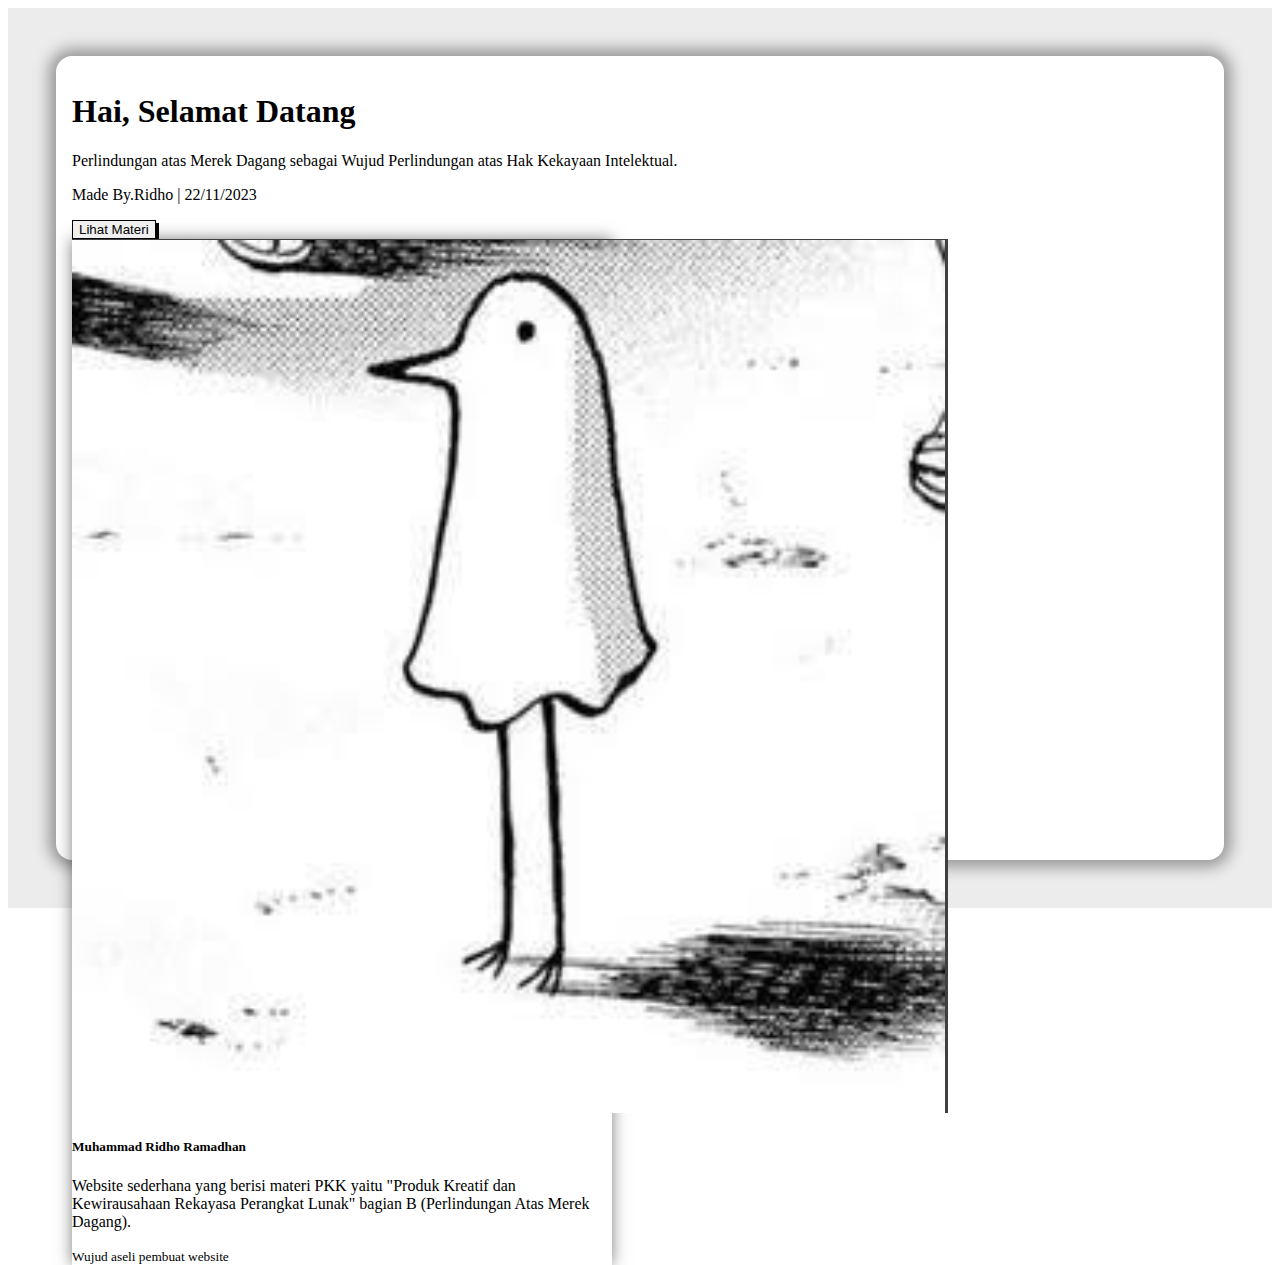
<file: index.html>
<!DOCTYPE html>
<html lang="en">
  <head>
    <meta charset="utf-8" />
    <meta name="viewport" content="width=device-width, initial-scale=1" />
    <title>Ridho | Homepage</title>
    <link href="https://cdn.jsdelivr.net/npm/bootstrap@5.3.2/dist/css/bootstrap.min.css" rel="stylesheet" integrity="sha384-T3c6CoIi6uLrA9TneNEoa7RxnatzjcDSCmG1MXxSR1GAsXEV/Dwwykc2MPK8M2HN" crossorigin="anonymous" />
    <link rel="stylesheet" href="style.css" />
  </head>
  <body>
    <div class="contain">
      <div class="main">
        <div class="main-content row d-flex justify-content-center align-items-center px-5">
          <div class="col col-lg-6 col-sm-12 text-start">
            <h1 class="fs-2 ">Hai, Selamat Datang</h1>
            <p class="">Perlindungan atas Merek Dagang sebagai Wujud Perlindungan atas Hak Kekayaan Intelektual.</p>
            <p class="opacity-75">Made By.Ridho | 22/11/2023</p>
            <button onclick="pindahKe('materi.html')" type="button" class="btn btn-light">Lihat Materi</button>
          </div>
          <div class="col col-lg-6 col-sm-12">
            <div class="card mb-3" style="max-width: 540px">
              <div class="row g-0">
                <div class="col-md-4 col-sm-4">
                  <img src="me if you even care.png" class="img-fluid h-100 rounded-start" alt="..." />
                </div>
                <div class="col-md-8 col-sm-8">
                  <div class="card-body">
                    <h5 class="card-title">Muhammad Ridho Ramadhan</h5>
                    <p class="card-text">Website sederhana yang berisi materi PKK yaitu "Produk Kreatif dan Kewirausahaan Rekayasa Perangkat Lunak" bagian B (Perlindungan Atas Merek Dagang).</p>
                    <p class="card-text"><small class="text-body-secondary">Wujud aseli pembuat website</small></p>
                  </div>
                </div>
              </div>
            </div>
          </div>
        </div>
      </div>
    </div>

    <script>
      function pindahKe(name){
        window.location.href = name;
      }
    </script>
    <script src="https://cdn.jsdelivr.net/npm/bootstrap@5.3.2/dist/js/bootstrap.bundle.min.js" integrity="sha384-C6RzsynM9kWDrMNeT87bh95OGNyZPhcTNXj1NW7RuBCsyN/o0jlpcV8Qyq46cDfL" crossorigin="anonymous"></script>
  </body>
</html>
</file>
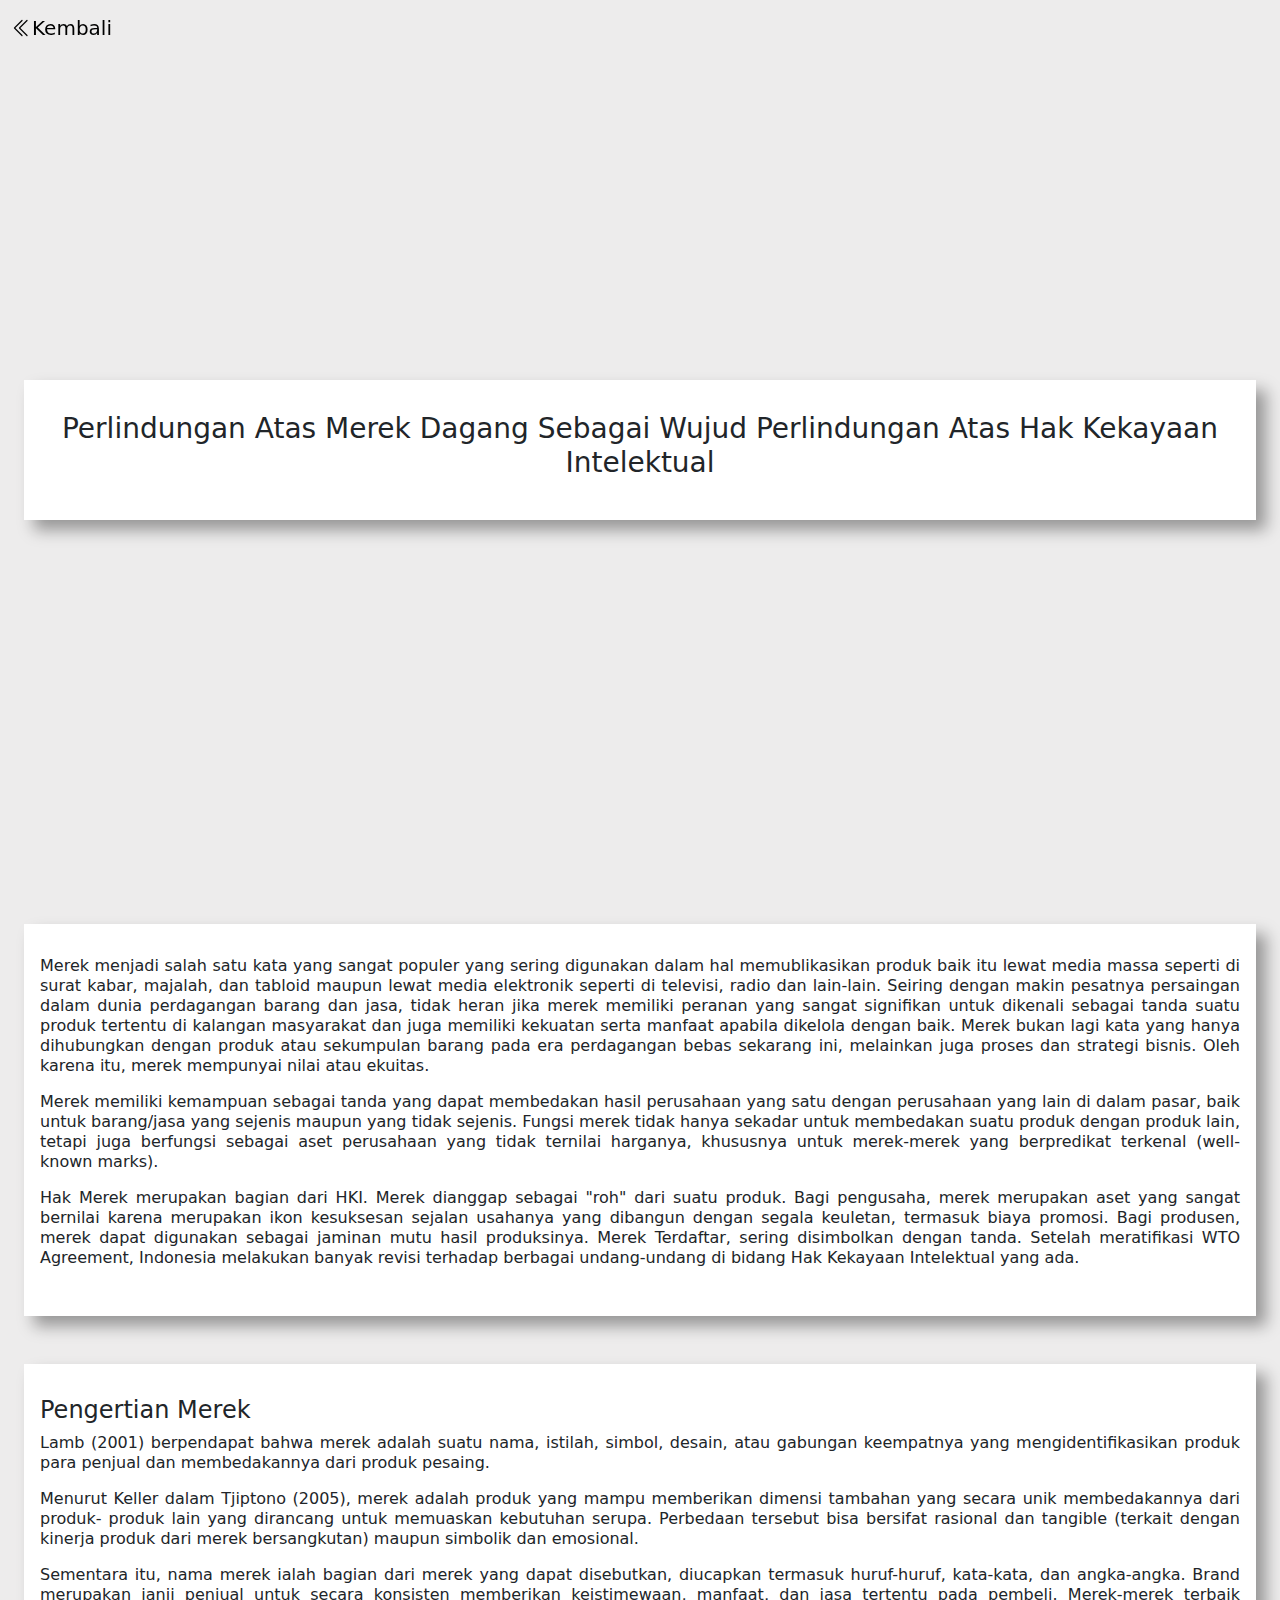
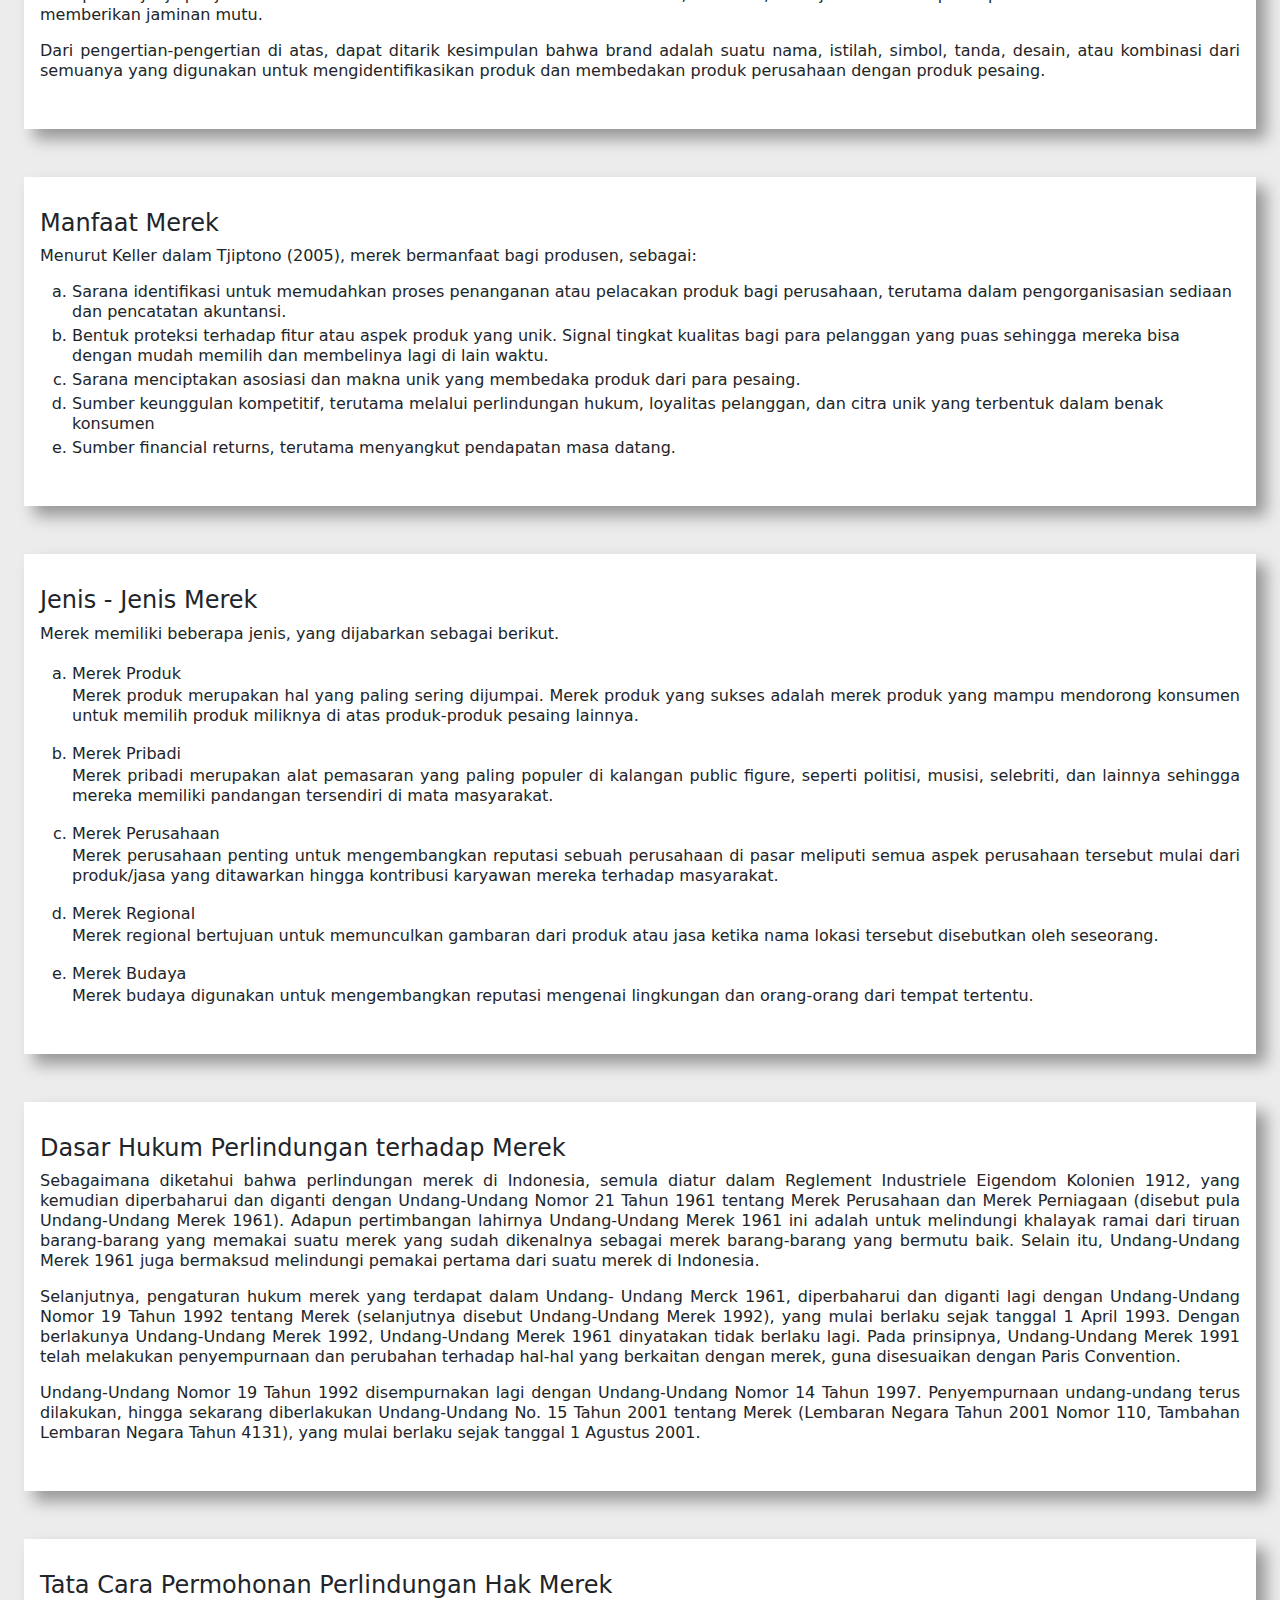
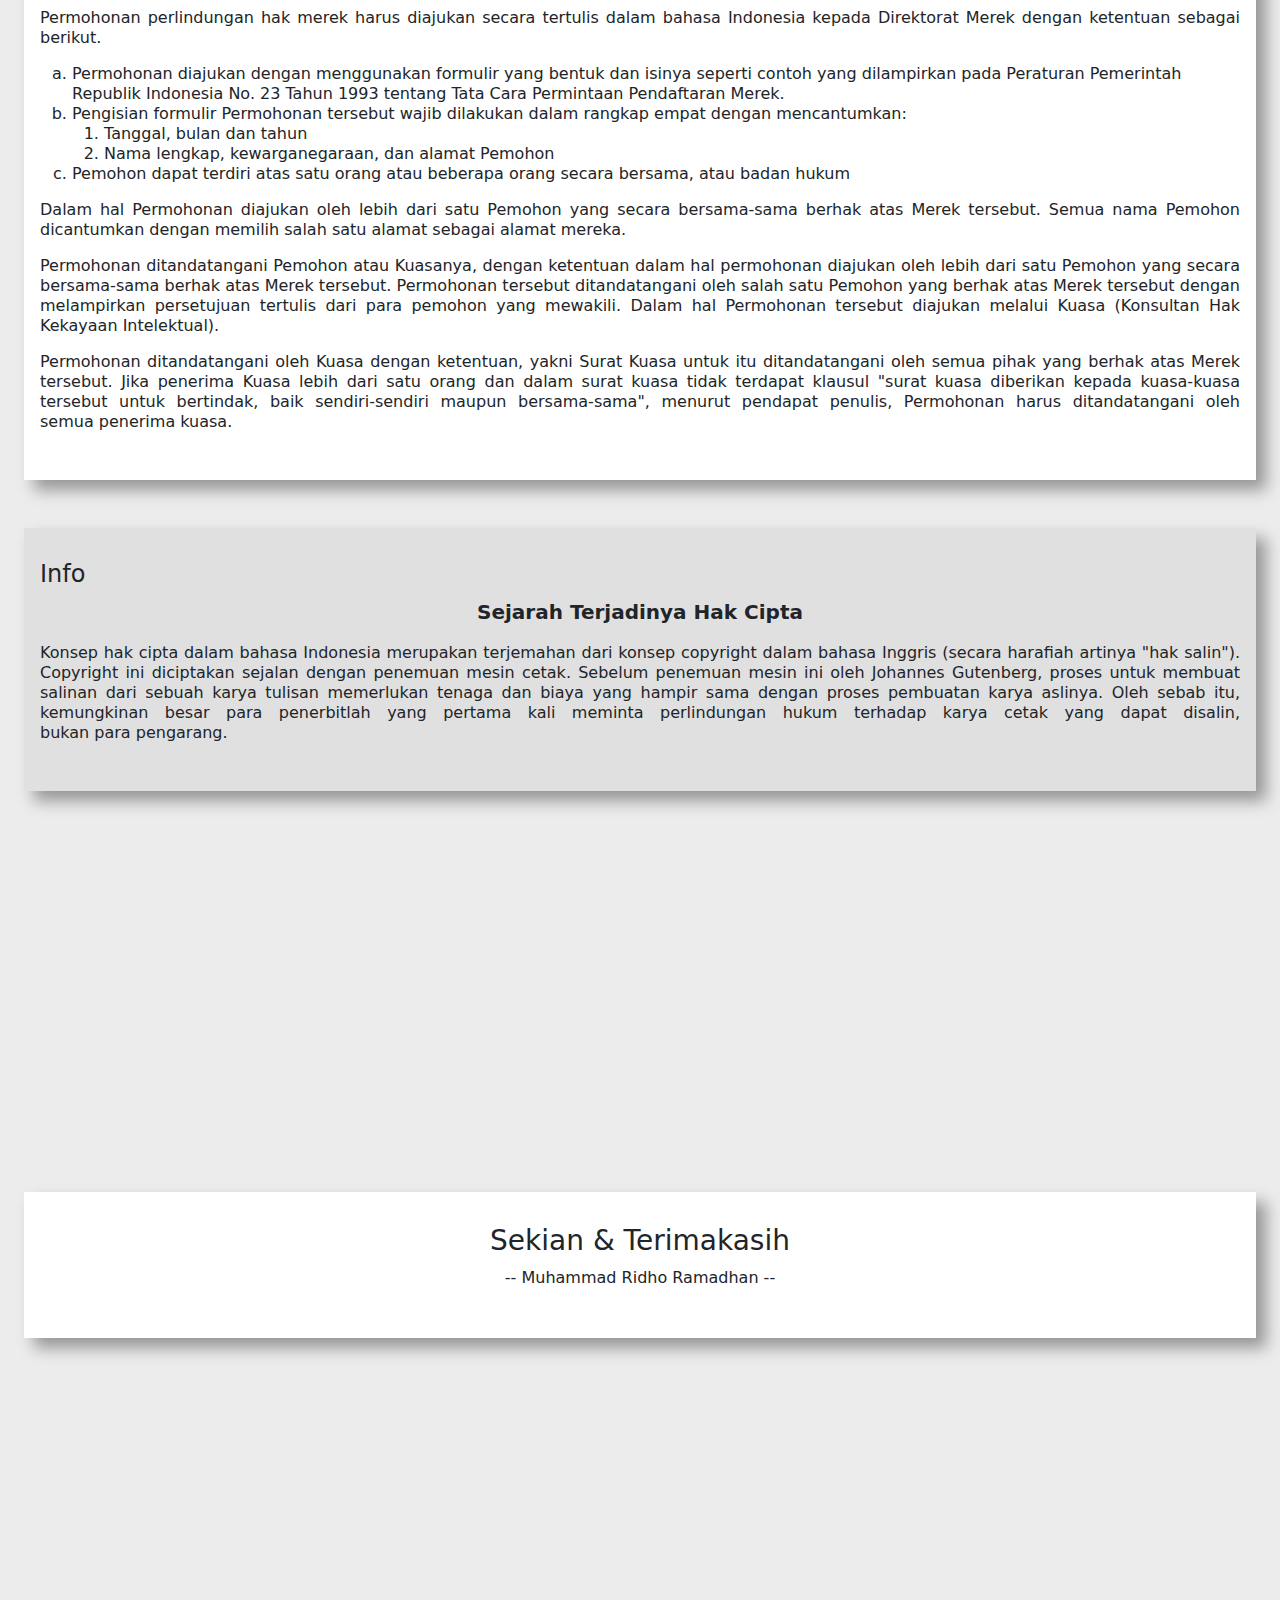
<file: materi.html>
<!DOCTYPE html>
<html lang="en">
  <head>
    <meta charset="UTF-8" />
    <meta name="viewport" content="width=device-width, initial-scale=1.0" />
    <title>Ridho | Materi</title>
    <link rel="stylesheet" href="https://cdn.jsdelivr.net/npm/bootstrap@5.3.2/dist/css/bootstrap.min.css" />
    <link rel="stylesheet" href="https://cdn.jsdelivr.net/npm/bootstrap-icons@1.11.2/font/bootstrap-icons.min.css">
    <link rel="stylesheet" href="style.css" />
  </head>
  <body>
    <!-- Navbar Back -->
    <nav class="navbar fixed-top bg-transparent">
      <div class="container-fluid">
        <a class="navbar-brand" href="index.html"><i class="bi bi-chevron-double-left"></i>Kembali</a>
      </div>
    </nav>
    <!-- Navbar Back-->
    <div class="main-container">
      <div class="content w-100 px-4 min-vh-100 d-flex align-items-center justify-content-center">
        <div>
            <h3 class="text-center">
                Perlindungan Atas Merek Dagang Sebagai Wujud Perlindungan Atas Hak Kekayaan Intelektual
            </h3>
        </div>
      </div>
      <div class="content w-100 min-vh-100 p-4">
        <div>
            <p class="lh-sm">
                Merek menjadi salah satu kata yang sangat populer yang sering digunakan dalam hal memublikasikan produk baik itu lewat media massa seperti di surat kabar, majalah, dan tabloid maupun lewat media elektronik seperti di televisi, radio dan lain-lain. Seiring dengan makin pesatnya persaingan dalam dunia perdagangan barang dan jasa, tidak heran jika merek memiliki peranan yang sangat signifikan untuk dikenali sebagai tanda suatu produk tertentu di kalangan masyarakat dan juga memiliki kekuatan serta manfaat apabila dikelola dengan baik. Merek bukan lagi kata yang hanya dihubungkan dengan produk atau sekumpulan barang pada era perdagangan bebas sekarang ini, melainkan juga proses dan strategi bisnis. Oleh karena itu, merek mempunyai nilai atau ekuitas.
            </p>
            <p class="lh-sm">
                Merek memiliki kemampuan sebagai tanda yang dapat membedakan hasil perusahaan yang satu dengan perusahaan yang lain di dalam pasar, baik untuk barang/jasa yang sejenis maupun yang tidak sejenis. Fungsi merek tidak hanya sekadar untuk membedakan suatu produk dengan produk lain, tetapi juga berfungsi sebagai aset perusahaan yang tidak ternilai harganya, khususnya untuk merek-merek yang berpredikat terkenal (well-known marks).
            </p>
            <p class="lh-sm">
                Hak Merek merupakan bagian dari HKI. Merek dianggap sebagai "roh" dari suatu produk. Bagi pengusaha, merek merupakan aset yang sangat bernilai karena merupakan ikon kesuksesan sejalan usahanya yang dibangun dengan segala keuletan, termasuk biaya promosi. Bagi produsen, merek dapat digunakan sebagai jaminan mutu hasil produksinya. Merek Terdaftar, sering disimbolkan dengan tanda. Setelah meratifikasi WTO Agreement, Indonesia melakukan banyak revisi terhadap berbagai undang-undang di bidang Hak Kekayaan Intelektual yang ada.
            </p>
        </div>
        <div class="mt-5">
            <h4>Pengertian Merek</h4>
            <p class="lh-sm">
                Lamb (2001) berpendapat bahwa merek adalah suatu nama, istilah, simbol, desain, atau gabungan keempatnya yang mengidentifikasikan produk para penjual dan membedakannya dari produk pesaing.
            </p>
            <p class="lh-sm">
                Menurut Keller dalam Tjiptono (2005), merek adalah produk yang mampu memberikan dimensi tambahan yang secara unik membedakannya dari produk- produk lain yang dirancang untuk memuaskan kebutuhan serupa. Perbedaan tersebut bisa bersifat rasional dan tangible (terkait dengan kinerja produk dari merek bersangkutan) maupun simbolik dan emosional.
            </p>
            <p class="lh-sm">
                Sementara itu, nama merek ialah bagian dari merek yang dapat disebutkan, diucapkan termasuk huruf-huruf, kata-kata, dan angka-angka. Brand merupakan janji penjual untuk secara konsisten memberikan keistimewaan, manfaat, dan jasa tertentu pada pembeli. Merek-merek terbaik memberikan jaminan mutu.
            </p>
            <p class="lh-sm">
                Dari pengertian-pengertian di atas, dapat ditarik kesimpulan bahwa brand adalah suatu nama, istilah, simbol, tanda, desain, atau kombinasi dari semuanya yang digunakan untuk mengidentifikasikan produk dan membedakan produk perusahaan dengan produk pesaing.
            </p>
        </div>
        <div class="mt-5">
            <h4>Manfaat Merek</h4>
            <p class="lh-sm">
                Menurut Keller dalam Tjiptono (2005), merek bermanfaat bagi produsen, sebagai:
            </p>
            <p>
                <ol type="a">
                    <li class="lh-sm mb-1">
                        Sarana identifikasi untuk memudahkan proses penanganan atau pelacakan produk bagi perusahaan, terutama dalam pengorganisasian sediaan dan pencatatan akuntansi.
                    </li>
                    <li class="lh-sm mb-1">
                        Bentuk proteksi terhadap fitur atau aspek produk yang unik. Signal tingkat kualitas bagi para pelanggan yang puas sehingga mereka bisa dengan mudah memilih dan membelinya lagi di lain waktu.
                    </li>
                    <li class="lh-sm mb-1">
                        Sarana menciptakan asosiasi dan makna unik yang membedaka produk dari para pesaing.
                    </li>
                    <li class="lh-sm mb-1">
                        Sumber keunggulan kompetitif, terutama melalui perlindungan hukum, loyalitas pelanggan, dan citra unik yang terbentuk dalam benak konsumen
                    </li>
                    <li class="lh-sm mb-1">
                        Sumber financial returns, terutama menyangkut pendapatan masa datang.
                    </li>
                </ol>
            </p>
        </div>
        <div class="mt-5">
            <h4>Jenis - Jenis Merek</h4>
            <p>Merek memiliki beberapa jenis, yang dijabarkan sebagai berikut.</p>
            <p>
                <ol type="a">
                    <li>
                        Merek Produk
                        <p class="lh-sm">
                            Merek produk merupakan hal yang paling sering dijumpai. Merek produk yang sukses adalah merek produk yang mampu mendorong konsumen untuk memilih produk miliknya di atas produk-produk pesaing lainnya.
                        </p>
                    </li>
                    <li>
                        Merek Pribadi
                        <p class="lh-sm">
                            Merek pribadi merupakan alat pemasaran yang paling populer di kalangan public figure, seperti politisi, musisi, selebriti, dan lainnya sehingga mereka memiliki pandangan tersendiri di mata masyarakat.
                        </p>
                    </li>
                    <li>
                        Merek Perusahaan
                        <p class="lh-sm">
                            Merek perusahaan penting untuk mengembangkan reputasi sebuah perusahaan di pasar meliputi semua aspek perusahaan tersebut mulai dari produk/jasa yang ditawarkan hingga kontribusi karyawan mereka terhadap masyarakat.
                        </p>
                    </li>
                    <li>
                        Merek Regional
                        <p class="lh-sm">
                            Merek regional bertujuan untuk memunculkan gambaran dari produk atau jasa ketika nama lokasi tersebut disebutkan oleh seseorang.
                        </p>
                    </li>
                    <li>
                        Merek Budaya
                        <p class="lh-sm">
                            Merek budaya digunakan untuk mengembangkan reputasi mengenai lingkungan dan orang-orang dari tempat tertentu.
                        </p>
                    </li>
                </ol>
            </p>
        </div>
        <div class="mt-5">
            <h4>Dasar Hukum Perlindungan terhadap Merek</h4>
            <p class="lh-sm">
                Sebagaimana diketahui bahwa perlindungan merek di Indonesia, semula diatur dalam Reglement Industriele Eigendom Kolonien 1912, yang kemudian diperbaharui dan diganti dengan Undang-Undang Nomor 21 Tahun 1961 tentang Merek Perusahaan dan Merek Perniagaan (disebut pula Undang-Undang Merek 1961). Adapun pertimbangan lahirnya Undang-Undang Merek 1961 ini adalah untuk melindungi khalayak ramai dari tiruan barang-barang yang memakai suatu merek yang sudah dikenalnya sebagai merek barang-barang yang bermutu baik. Selain itu, Undang-Undang Merek 1961 juga bermaksud melindungi pemakai pertama dari suatu merek di Indonesia.
            </p>
            <p class="lh-sm">
                Selanjutnya, pengaturan hukum merek yang terdapat dalam Undang- Undang Merck 1961, diperbaharui dan diganti lagi dengan Undang-Undang Nomor 19 Tahun 1992 tentang Merek (selanjutnya disebut Undang-Undang Merek 1992), yang mulai berlaku sejak tanggal 1 April 1993. Dengan berlakunya Undang-Undang Merek 1992, Undang-Undang Merek 1961 dinyatakan tidak berlaku lagi. Pada prinsipnya, Undang-Undang Merek 1991 telah melakukan penyempurnaan dan perubahan terhadap hal-hal yang berkaitan dengan merek, guna disesuaikan dengan Paris Convention.
            </p>
            <p class="lh-sm">
                Undang-Undang Nomor 19 Tahun 1992 disempurnakan lagi dengan Undang-Undang Nomor 14 Tahun 1997. Penyempurnaan undang-undang terus dilakukan, hingga sekarang diberlakukan Undang-Undang No. 15 Tahun 2001 tentang Merek (Lembaran Negara Tahun 2001 Nomor 110, Tambahan Lembaran Negara Tahun 4131), yang mulai berlaku sejak tanggal 1 Agustus 2001.
            </p>
        </div>
        <div class="mt-5">
            <h4>Tata Cara Permohonan Perlindungan Hak Merek</h4>
            <p class="lh-sm">
                Permohonan perlindungan hak merek harus diajukan secara tertulis dalam bahasa Indonesia kepada Direktorat Merek dengan ketentuan sebagai berikut.
            </p>
            <p>
                <ol type="a">
                    <li class="lh-sm">
                        Permohonan diajukan dengan menggunakan formulir yang bentuk dan isinya seperti contoh yang dilampirkan pada Peraturan Pemerintah Republik Indonesia No. 23 Tahun 1993 tentang Tata Cara Permintaan Pendaftaran Merek.
                    </li>
                    <li class="lh-sm">
                        Pengisian formulir Permohonan tersebut wajib dilakukan dalam rangkap empat dengan mencantumkan:
                        <ol type="1">
                            <li>Tanggal, bulan dan tahun</li>
                            <li>Nama lengkap, kewarganegaraan, dan alamat Pemohon</li>
                        </ol>
                    </li>
                    <li class="lh-sm">
                        Pemohon dapat terdiri atas satu orang atau beberapa orang secara bersama, atau badan hukum
                    </li>
                </ol>
            </p>
            <p class="lh-sm">
                Dalam hal Permohonan diajukan oleh lebih dari satu Pemohon yang secara bersama-sama berhak atas Merek tersebut. Semua nama Pemohon dicantumkan dengan memilih salah satu alamat sebagai alamat mereka.
            </p>
            <p class="lh-sm">
                Permohonan ditandatangani Pemohon atau Kuasanya, dengan ketentuan dalam hal permohonan diajukan oleh lebih dari satu Pemohon yang secara bersama-sama berhak atas Merek tersebut. Permohonan tersebut ditandatangani oleh salah satu Pemohon yang berhak atas Merek tersebut dengan melampirkan persetujuan tertulis dari para pemohon yang mewakili. Dalam hal Permohonan tersebut diajukan melalui Kuasa (Konsultan Hak Kekayaan Intelektual).
            </p>
            <p class="lh-sm">
                Permohonan ditandatangani oleh Kuasa dengan ketentuan, yakni Surat Kuasa untuk itu ditandatangani oleh semua pihak yang berhak atas Merek tersebut. Jika penerima Kuasa lebih dari satu orang dan dalam surat kuasa tidak terdapat klausul "surat kuasa diberikan kepada kuasa-kuasa tersebut untuk bertindak, baik sendiri-sendiri maupun bersama-sama", menurut pendapat penulis, Permohonan harus ditandatangani oleh semua penerima kuasa.
            </p>
        </div>
        <div class="mt-5" id="info">
            <h4>Info</h4>
            <p class="text-center fs-5 fw-bold">Sejarah Terjadinya Hak Cipta</p>
            <p class="lh-sm">
                Konsep hak cipta dalam bahasa Indonesia merupakan terjemahan dari konsep copyright dalam bahasa Inggris (secara harafiah artinya "hak salin"). Copyright ini diciptakan sejalan dengan penemuan mesin cetak. Sebelum penemuan mesin ini oleh Johannes Gutenberg, proses untuk membuat salinan dari sebuah karya tulisan memerlukan tenaga dan biaya yang hampir sama dengan proses pembuatan karya aslinya. Oleh sebab itu, kemungkinan besar para penerbitlah yang pertama kali meminta perlindungan hukum terhadap karya cetak yang dapat disalin, bukan para pengarang.
            </p>
        </div>
      </div>
      <div class="content w-100 min-vh-100 d-flex align-items-center justify-content-center px-4">
        <div class="w-100">
            <h3 class="text-center">
                Sekian & Terimakasih
            </h3>
            <p class="text-center">-- Muhammad Ridho Ramadhan --</p>
        </div>
      </div>
    </div>
    <script src="https://cdn.jsdelivr.net/npm/bootstrap@5.3.2/dist/js/bootstrap.bundle.min.js"></script>
  </body>
</html>
</file>
<file: style.css>
@import url("https://cdn.jsdelivr.net/npm/bootstrap-icons@1.11.2/font/bootstrap-icons.min.css");

/* Homepage Style */
.contain {
  width: 100%;
  min-height: 100vh;
  position: relative;
  box-sizing: border-box;
  background-color: rgba(234, 233, 233, 0.87);
}

.main {
  position: absolute;
  top: 0;
  right: 0;
  bottom: 0;
  left: 0;
  margin: 3rem;
  padding: 1rem;
  border-radius: 1rem;
  background-color: rgb(255, 255, 255);
  /* #004225 */
  box-shadow: 0 0 15px 7px rgba(0, 0, 0, 0.365);
}

.main-content {
  height: 100%;
}

.main-content .col:nth-child(1) button {
  border-radius: 0;
  box-shadow: 3px 3px black;
  border: 1px solid black;
}

.main-content .col:nth-child(1) button:active {
  transform: translate(5px, 5px);
  box-shadow: none;
}

.main-content .col:nth-child(2) .card {
  box-shadow: 0 0 15px rgba(0, 0, 0, 0.509);
}
/* Homepage Style */

/* Materi Style */

/* Main Container Style */
.main-container {
  background-color: rgba(234, 233, 233, 0.87);
}

.main-container .content div {
  background-color: rgb(255, 255, 255);
  padding: 2rem 1rem 2rem 1rem;
  /* #004225 */
  box-shadow: 10px 10px 15px rgba(0, 0, 0, 0.365);
}

.main-container .content div p {
  text-align: justify;
}

#info {
  background-color: rgb(224, 224, 224);
}

/* Main Container Style */

/* Materi Style */
</file>
